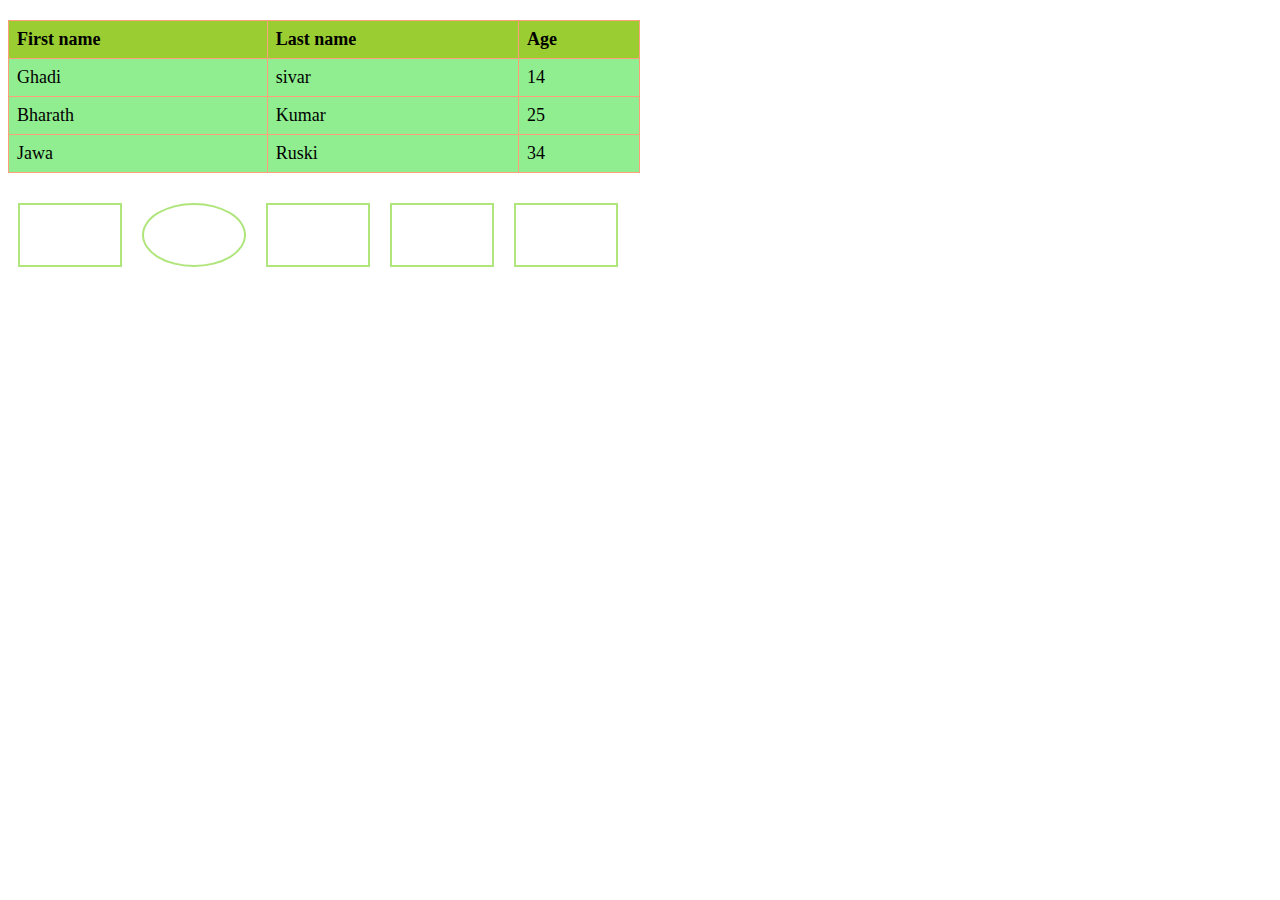
<file: CSS/task1css.html>
<!DOCTYPE html>
<html lang="en">
<head>
    <meta charset="UTF-8">
    <meta name="viewport" content="width=device-width, initial-scale=1.0">
    <title>Styled Table</title>
    <link rel="stylesheet" href="task1css.css">
</head>
<body>

<table>
    <thead>
        <tr>
            <th>First name</th>
            <th>Last name</th>
            <th>Age</th>
        </tr>
    </thead>
    <tbody>
        <tr>
            <td>Ghadi</td>
            <td>sivar</td>
            <td>14</td>
        </tr>
        <tr>
            <td>Bharath</td>
            <td>Kumar</td>
            <td>25</td>
        </tr>
        <tr>
            <td>Jawa</td>
            <td>Ruski</td>
            <td>34</td>
        </tr>
    </tbody>
</table>

<div class="shapes">
    <div></div>
    <div class="triangle"></div>
    <div></div>
    <div class="circle"></div>
    <div></div>
</div>

</body>
</html>
</file>
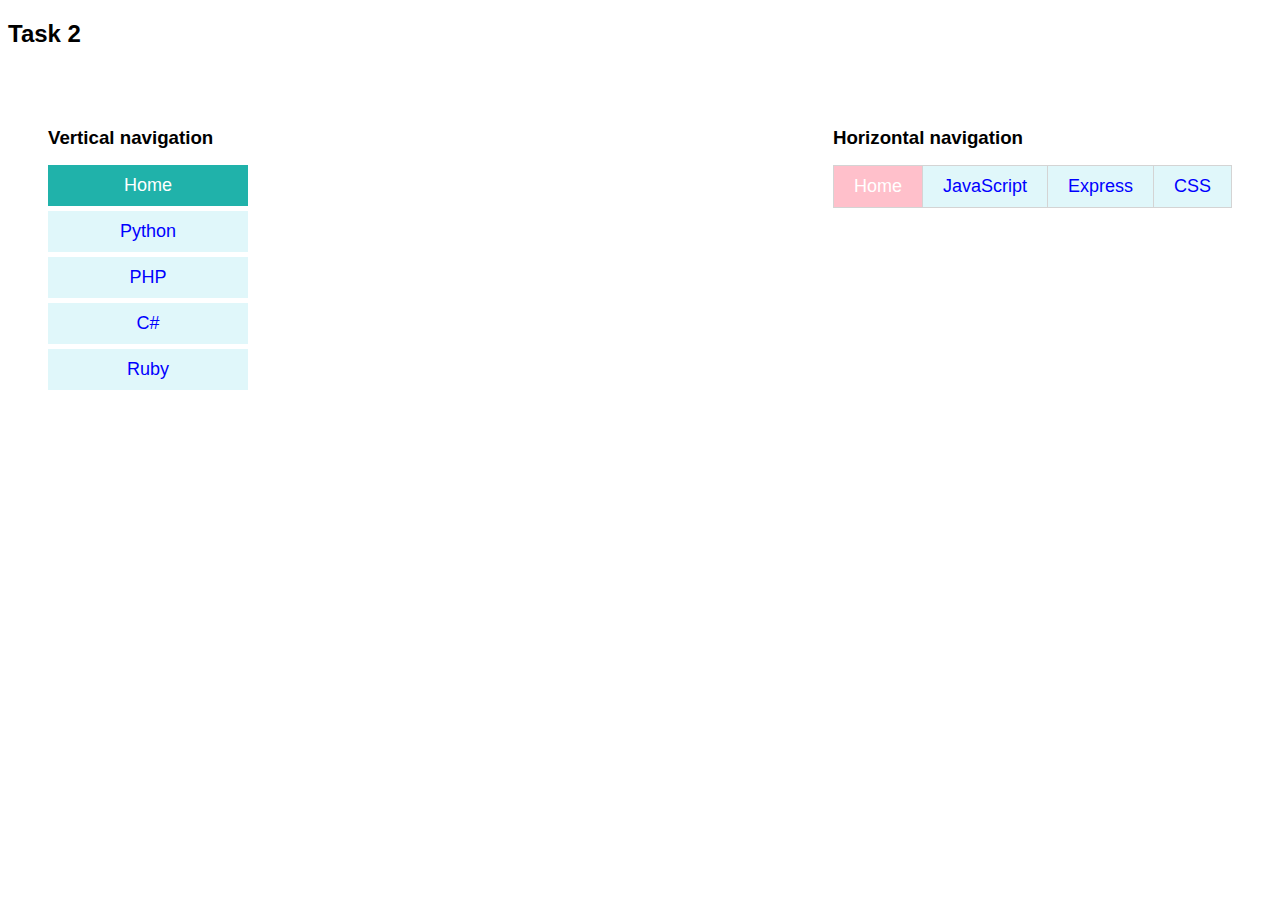
<file: CSS/task2css.html>
<!DOCTYPE html>
<html lang="en">
<head>
    <meta charset="UTF-8">
    <meta name="viewport" content="width=device-width, initial-scale=1.0">
    <title>Navigation Bars</title>
    <link rel="stylesheet" href="task2css.css">
</head>
<body>
    <h2>Task 2</h2>
    <div class="container">
        <div class="vertical-nav">
            <h3>Vertical navigation</h3>
            <ul>
                <li class="active">Home</li>
                <li>Python</li>
                <li>PHP</li>
                <li>C#</li>
                <li>Ruby</li>
            </ul>
        </div>
        <div class="horizontal-nav">
            <h3>Horizontal navigation</h3>
            <ul>
                <li class="active">Home</li>
                <li>JavaScript</li>
                <li>Express</li>
                <li>CSS</li>
            </ul>
        </div>
    </div>
</body>
</html>
</file>
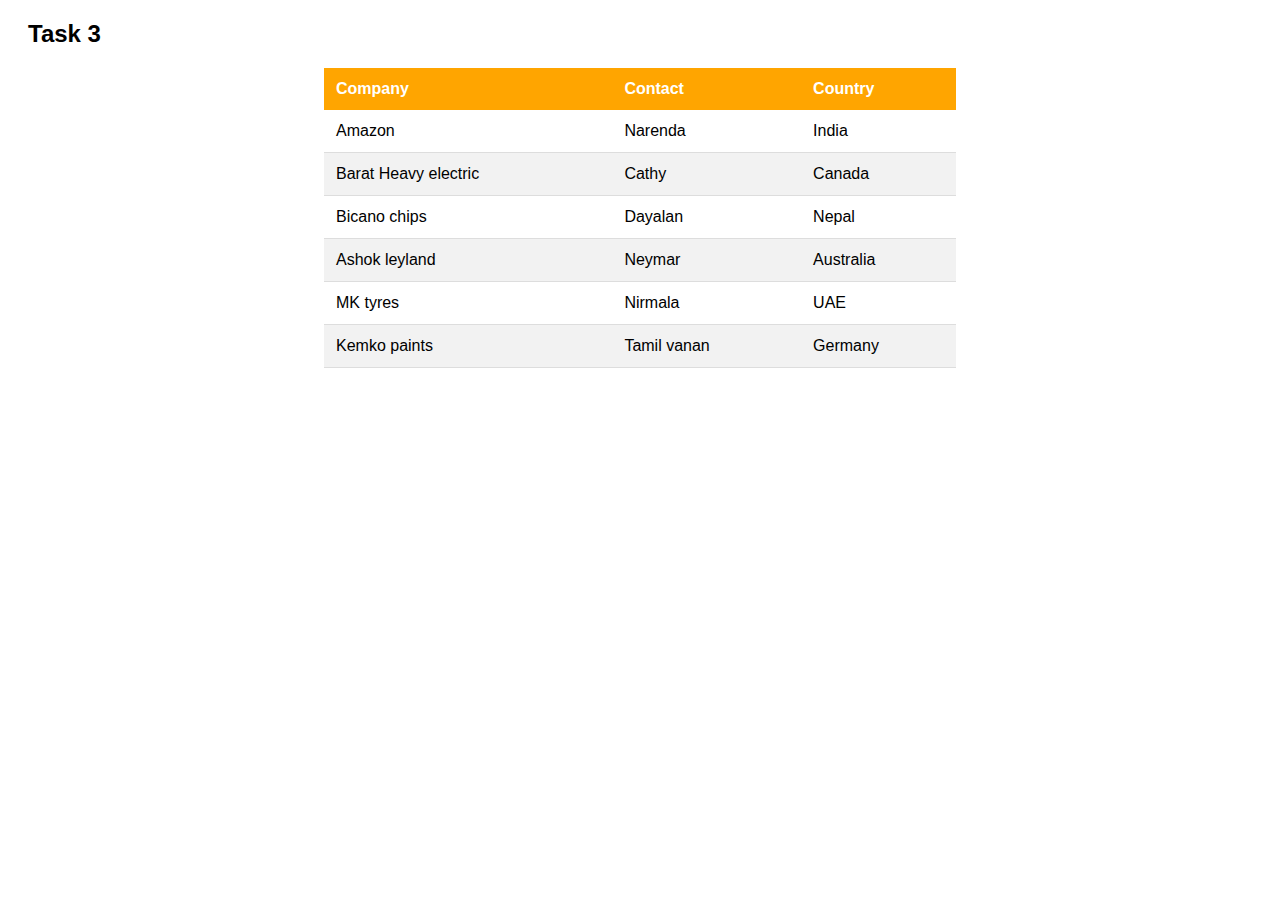
<file: CSS/task3css.html>
<!DOCTYPE html>
<html lang="en">
<head>
    <meta charset="UTF-8">
    <meta name="viewport" content="width=device-width, initial-scale=1.0">
    <title>Company Contacts Table</title>
    <link rel="stylesheet" href="task3css.css">
</head>
<body>
    <h2>Task 3</h2>
    <table>
        <thead>
            <tr>
                <th>Company</th>
                <th>Contact</th>
                <th>Country</th>
            </tr>
        </thead>
        <tbody>
            <tr>
                <td>Amazon</td>
                <td>Narenda</td>
                <td>India</td>
            </tr>
            <tr>
                <td>Barat Heavy electric</td>
                <td>Cathy</td>
                <td>Canada</td>
            </tr>
            <tr>
                <td>Bicano chips</td>
                <td>Dayalan</td>
                <td>Nepal</td>
            </tr>
            <tr>
                <td>Ashok leyland</td>
                <td>Neymar</td>
                <td>Australia</td>
            </tr>
            <tr>
                <td>MK tyres</td>
                <td>Nirmala</td>
                <td>UAE</td>
            </tr>
            <tr>
                <td>Kemko paints</td>
                <td>Tamil vanan</td>
                <td>Germany</td>
            </tr>
        </tbody>
    </table>
</body>
</html>
</file>
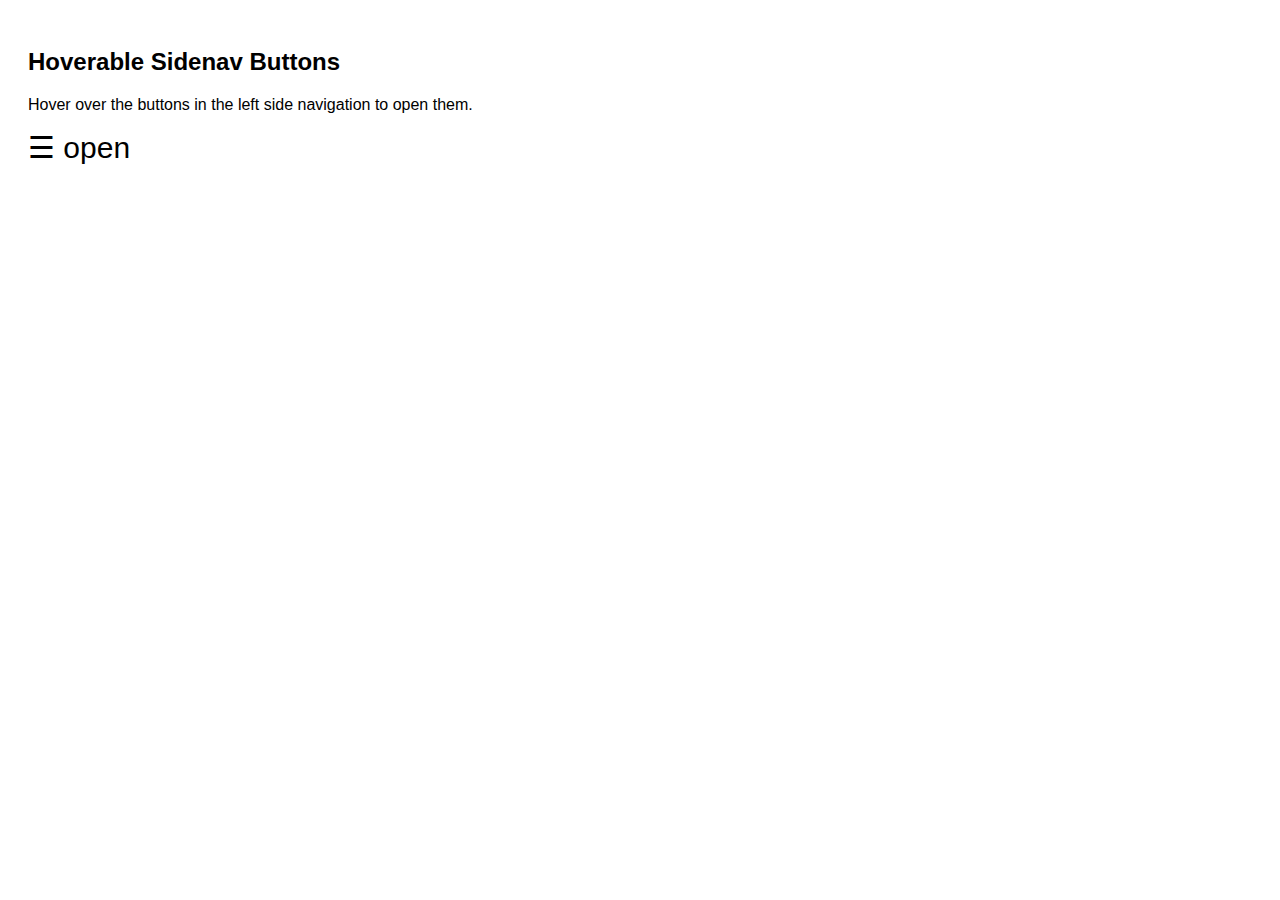
<file: CSS/task4css.html>
<!DOCTYPE html>
<html>
<head>
<style>
body {
  font-family: Arial, sans-serif;
}

.sidenav {
  height: 100%;
  width: 0;
  position: fixed;
  z-index: 1;
  top: 0;
  left: 0;
  background-color: #111;
  overflow-x: hidden;
  transition: 0.5s;
  padding-top: 60px;
}

.sidenav a {
  padding: 8px 8px 8px 32px;
  text-decoration: none;
  font-size: 25px;
  color: #818181;
  display: block;
  transition: 0.3s;
}

.sidenav a:hover {
  color: #f1f1f1;
}

.sidenav.closebtn {
  position: absolute;
  top: 0;
  right: 25px;
  font-size: 36px;
  margin-left: 50px;
}

#main {
  transition: margin-left 0.5s;
  padding: 20px;
}

@media screen and (max-height: 450px) {
 .sidenav {padding-top: 15px;}
 .sidenav a {font-size: 18px;}
}
</style>
</head>
<body>

<div id="mySidenav" class="sidenav">
  <a href="javascript:void(0)" class="closebtn" onclick="closeNav()">×</a>
  <a href="#">About</a>
  <a href="#">Services</a>
  <a href="#">Clients</a>
  <a href="#">Contact</a>
</div>

<div id="main">
  <h2>Hoverable Sidenav Buttons</h2>
  <p>Hover over the buttons in the left side navigation to open them.</p>
  <span style="font-size:30px;cursor:pointer" onclick="openNav()">☰ open</span>
</div>

<script>
function openNav() {
  document.getElementById("mySidenav").style.width = "250px";
  document.getElementById("main").style.marginLeft = "250px";
}

function closeNav() {
  document.getElementById("mySidenav").style.width = "0";
  document.getElementById("main").style.marginLeft = "0";
}
</script>

</body>
</html>
</file>
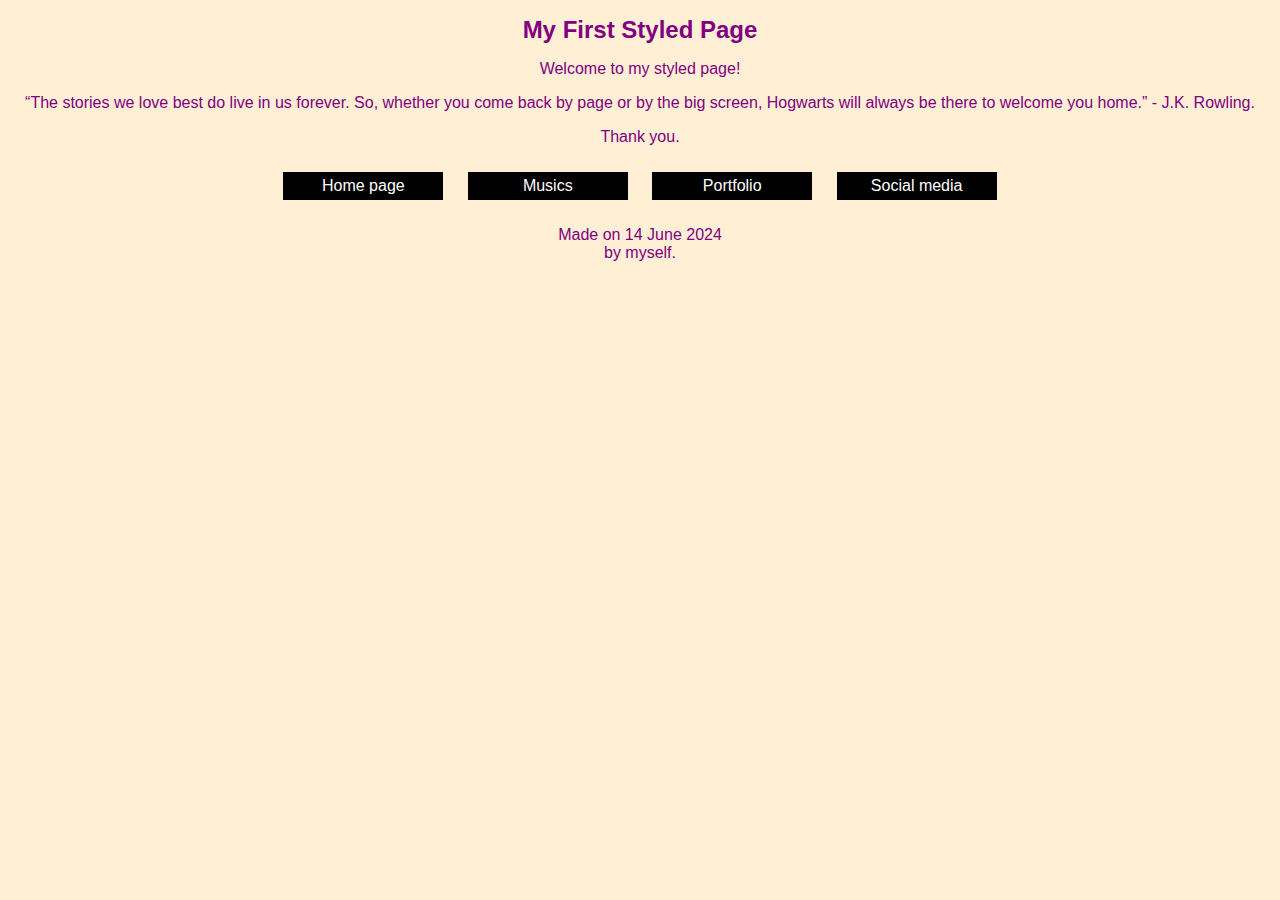
<file: CSS/task5css.html>
<!DOCTYPE html>
<html>
<head>
<title>My First Styled Page</title>
<style>
body {
  background-color: papayawhip;
  font-family: sans-serif;
}

h1 {
  color: purple;
  text-align: center;
  font-size: 24px;
}

p {
  color: purple;
  text-align: center;
  font-size: 16px;
}

ul {
  list-style: none;
  padding: 0;
  text-align: center;
}

li {
  display: inline-block;
  width: 150px;
  background-color: black;
  color: white;
  padding: 5px;
  margin: 10px;
}

a {
  color: white;
  text-decoration: none;
}
</style>
</head>
<body>

<h1>My First Styled Page</h1>

<p>Welcome to my styled page!</p>

<p>“The stories we love best do live in us forever. So, whether you come back by page or by the big screen, Hogwarts will always be there to welcome you home.” - J.K. Rowling.</p>

<p>Thank you.</p>

<ul>
  <li><a href="#">Home page</a></li>
  <li><a href="#">Musics</a></li>
  <li><a href="#">Portfolio</a></li>
  <li><a href="#">Social media</a></li>
</ul>

<p>Made on 14 June 2024<br>by myself.</p>

</body>
</html>
</file>
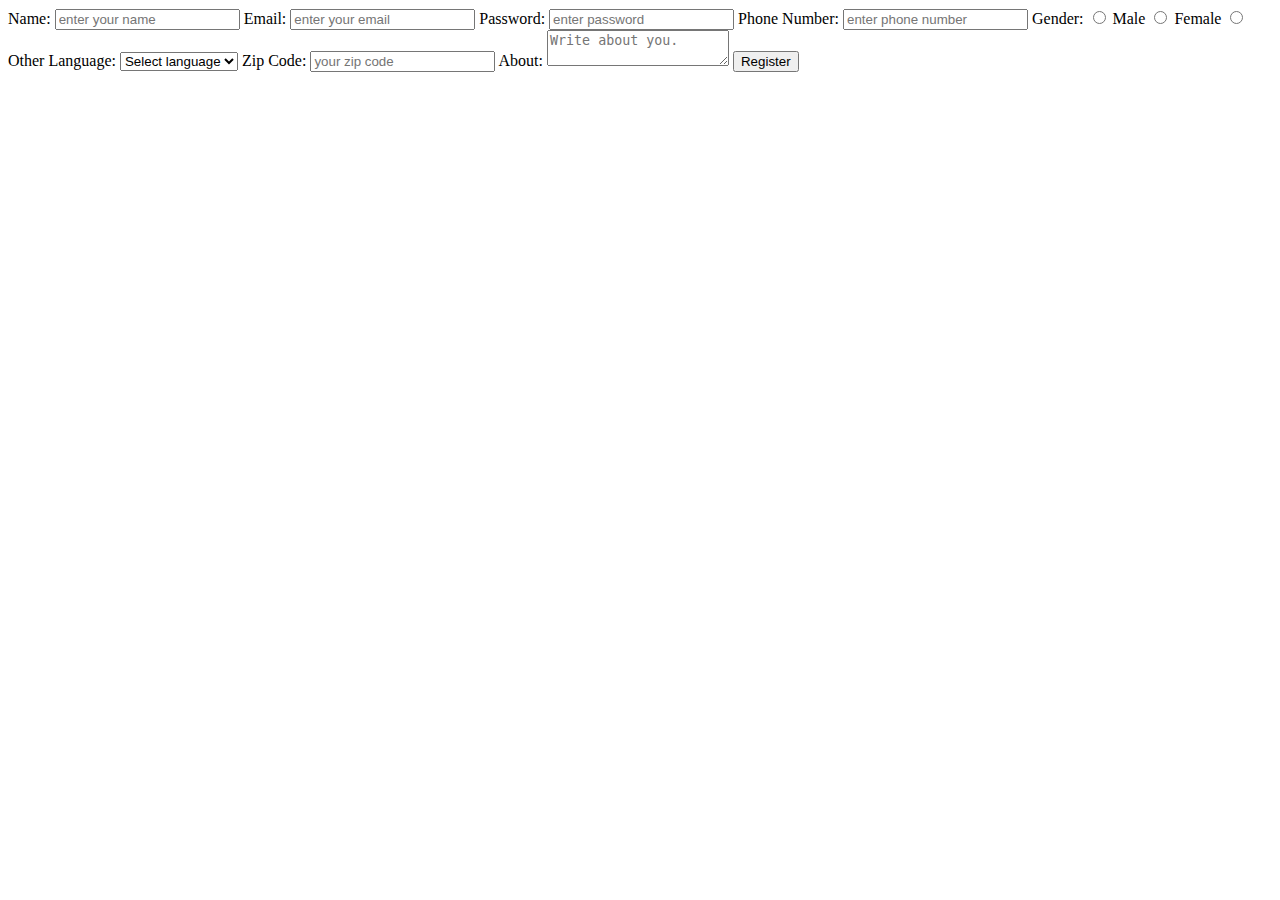
<file: CSS/task7css.html>
<!DOCTYPE html>
<html lang="en">
<head>
    <meta charset="UTF-8">
    <meta name="viewport" content="width=device-width, initial-scale=1.0">
    <link rel="stylesheet" href="task7css.html">
    <title>Registration Form</title>
</head>
<body>
    <div class="form-container">
        <form>
            <label for="name">Name:</label>
            <input type="text" id="name" name="name" placeholder="enter your name">
            
            <label for="email">Email:</label>
            <input type="email" id="email" name="email" placeholder="enter your email">
            
            <label for="password">Password:</label>
            <input type="password" id="password" name="password" placeholder="enter password">
            
            <label for="phone">Phone Number:</label>
            <input type="tel" id="phone" name="phone" placeholder="enter phone number">
            
            <label for="gender">Gender:</label>
            <input type="radio" id="male" name="gender" value="male">
            <label for="male">Male</label>
            <input type="radio" id="female" name="gender" value="female">
            <label for="female">Female</label>
            <input type="radio" id="other" name="gender" value="other">
            <label for="other">Other</label>
            
            <label for="language">Language:</label>
            <select id="language" name="language">,
                <option value="" disabled selected>Select language</option>
                <option value="english">Tamil</option>
                <option value="spanish">English</option>
                <option value="french">Telugu</option>
                <option value="german">Malayalam</option>
            </select>
            
            <label for="zip">Zip Code:</label>
            <input type="text" id="zip" name="zip" placeholder="your zip code">
            
            <label for="about">About:</label>
            <textarea id="about" name="about" placeholder="Write about you."></textarea>
            
            <button type="submit">Register</button>
        </form>
    </div>
</body>
</html>
</file>
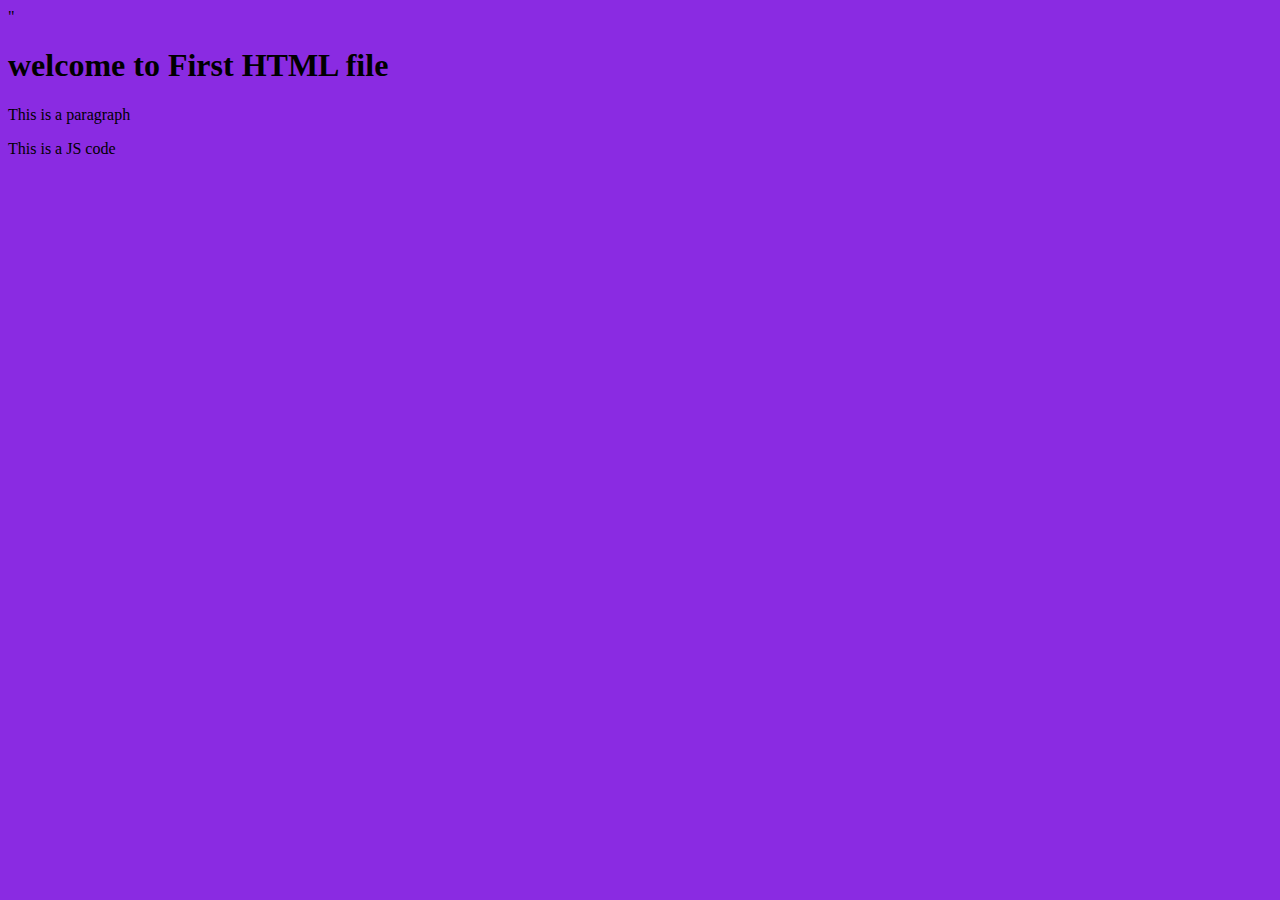
<file: HTML/file.html>
<html>
<head>
<title>SkillsBuild Training</title>"
<link rel="stylesheet" href="style.css" >
</head>

<body>
<h1>welcome to First HTML file</h1>
<p>This is a paragraph</p>
<script src="script.js"></script> 
</body>
</html>
</file>
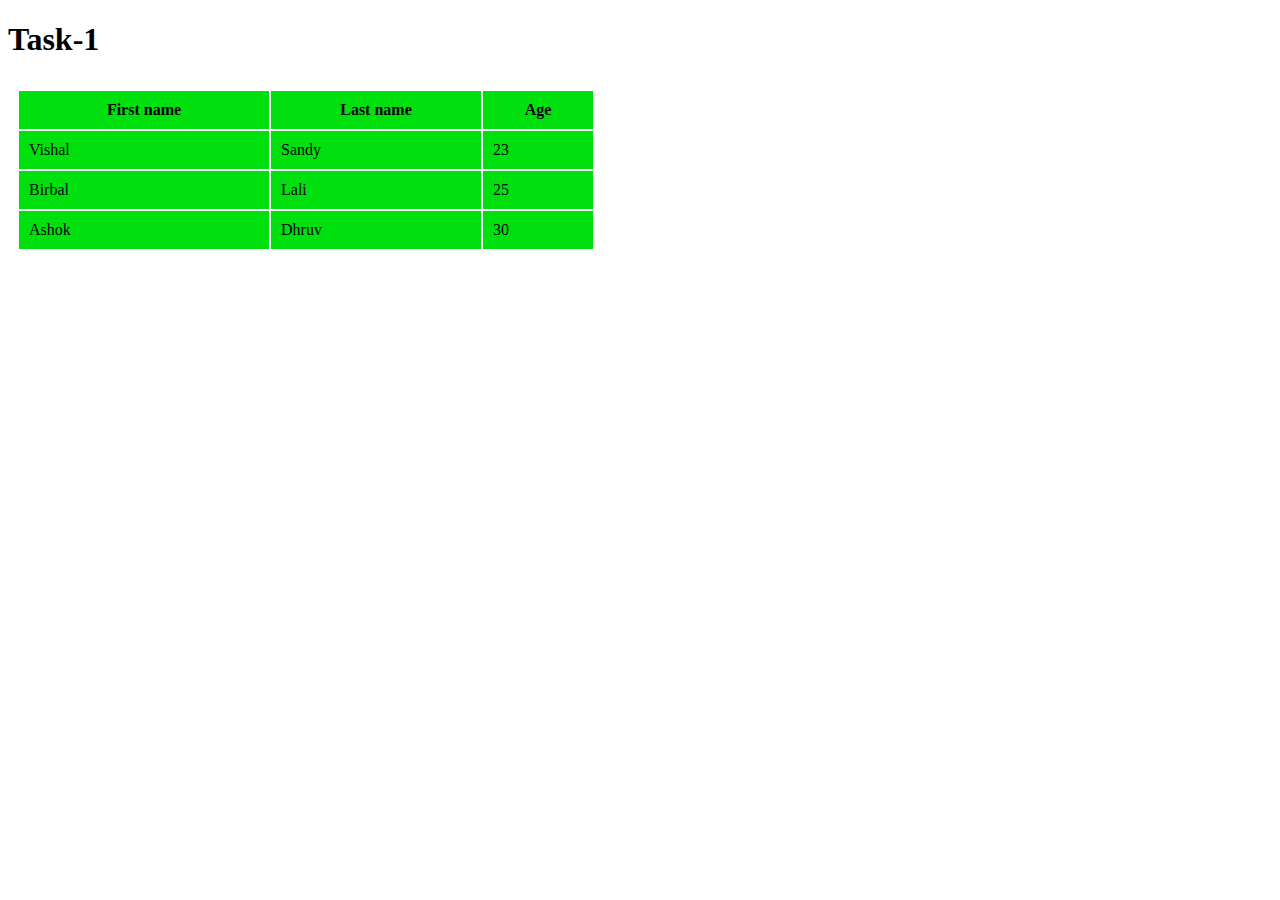
<file: HTML/task1.html>
<!DOCTYPE html>
<html lang="en">
<head>
    <meta charset="UTF-8">
    <meta name="viewport" content="width=device-width, initial-scale=1.0">
    <title>DAY-1</title>
</head>
<body>
 </center>
  <h1>Task-1</h1>
    <table border="10" cellpadding="10" cellspacing="0" bordercolor="white" bgcolor="lite grey">
        <tr>
            <th width="230" >First name</th>
            <th width="190">Last name</th>
            <th width="90">Age</th>
        </tr>
        <tr>
            <td >Vishal</td>
            <td>Sandy</td>
            <td>23</td>
        </tr>
        <tr>
            <td >Birbal</td>
            <td>Lali</td>
            <td>25</td>
        </tr>
        <tr>
            <td >Ashok</td>
            <td>Dhruv</td>
            <td>30</td>
        </tr>

    </table>

</body>
</html>
</file>
<file: CSS/task1css.css>
table {
    width: 50%;
    border-collapse: collapse;
    margin: 20px 0;
    font-size: 18px;
    text-align: left;
    background-color: lightgreen;
}

th, td {
    border: 1px solid lightsalmon;
    padding: 8px;
}

th {
    background-color: yellowgreen;
}

.shapes {
    display: flex;
    flex-wrap: wrap;
    margin-top: 20px;
}

.shapes div {
    width: 100px;
    height: 60px;
    margin: 10px;
    border: 2px solid #b0e57c;
}

.shapes .triangle {
    border-radius: 50%;
}

.shapes .oval {
    border-radius: 15px;
}
</file>
<file: CSS/task2css.css>
body {
    font-family: Arial, sans-serif;
}

.container {
    display: flex;
    justify-content: space-between;
    padding: 20px;
}

.vertical-nav, .horizontal-nav {
    margin: 20px;
}

.vertical-nav h3, .horizontal-nav h3 {
    margin-bottom: 10px;
}

.vertical-nav ul {
    list-style-type: none;
    padding: 0;
    width: 200px;
}

.vertical-nav ul li {
    padding: 10px;
    text-align: center;
    background-color: #e0f7fa;
    margin-bottom: 5px;
    font-size: 18px;
    color: blue;
}

.vertical-nav ul li.active {
    background-color: lightseagreen;
    color: white;
}

.horizontal-nav ul {
    list-style-type: none;
    padding: 0;
    display: flex;
    border: 1px solid #d4d4d4;
}

.horizontal-nav ul li {
    padding: 10px 20px;
    text-align: center;
    background-color: #e0f7fa;
    margin: 0;
    font-size: 18px;
    color: blue;
    border-left: 1px solid #d4d4d4;
}

.horizontal-nav ul li:first-child {
    border-left: none;
}

.horizontal-nav ul li.active {
    background-color: pink;
    color: white;
}
</file>
<file: CSS/task3css.css>
body {
    font-family: Arial, sans-serif;
}

h2 {
    margin-left: 20px;
}

table {
    width: 50%;
    border-collapse: collapse;
    margin: 20px auto;
}

th, td {
    text-align: left;
    padding: 12px;
}

thead {
    background-color: orange;
    color: white;
}

tbody tr:nth-child(even) {
    background-color: #f2f2f2;
}

tbody tr:hover {
    background-color: #ddd;
}

tbody td {
    border-bottom: 1px solid #ddd;
}
</file>
<file: HTML/style.css>
body{
    background-color: blueviolet;
}
</file>
